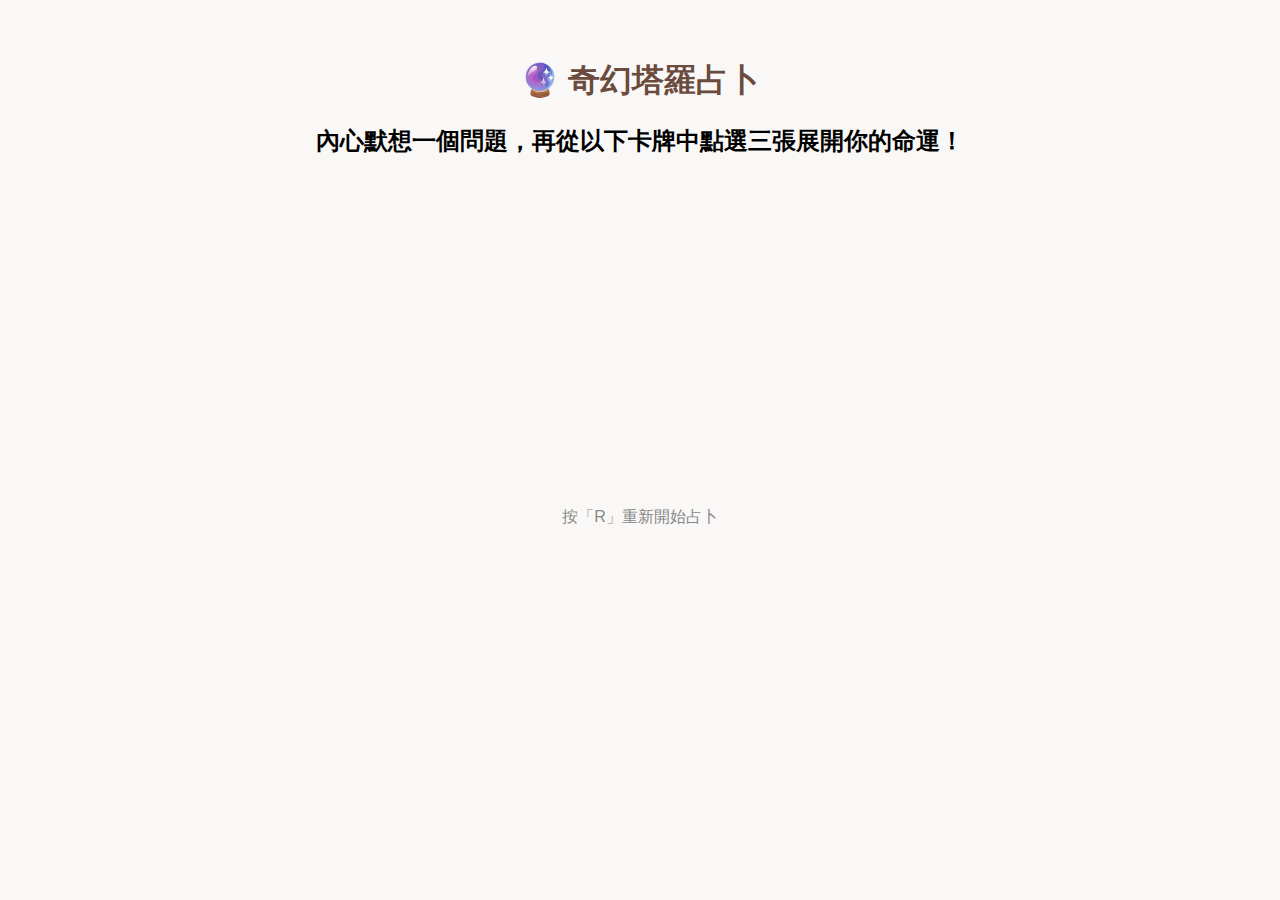
<file: index.html>
<!DOCTYPE html>
<html lang="zh-Hant">
<head>
  <meta charset="UTF-8">
  <title>塔羅牌占卜</title>
  <link rel="stylesheet" href="style.css">
</head>
<body>
  <h1>🔮 奇幻塔羅占卜</h1>
  <h2>內心默想一個問題，再從以下卡牌中點選三張展開你的命運！</h2>
  <div id="card-container"></div>
  <div id="selected-cards"></div>

  <p id="hint">按「R」重新開始占卜</p>

  <script src="script.js"></script>
</body>
</html>
<div id="summary" style="margin-top: 30px; white-space: pre-line; color: #444;"></div>
</file>
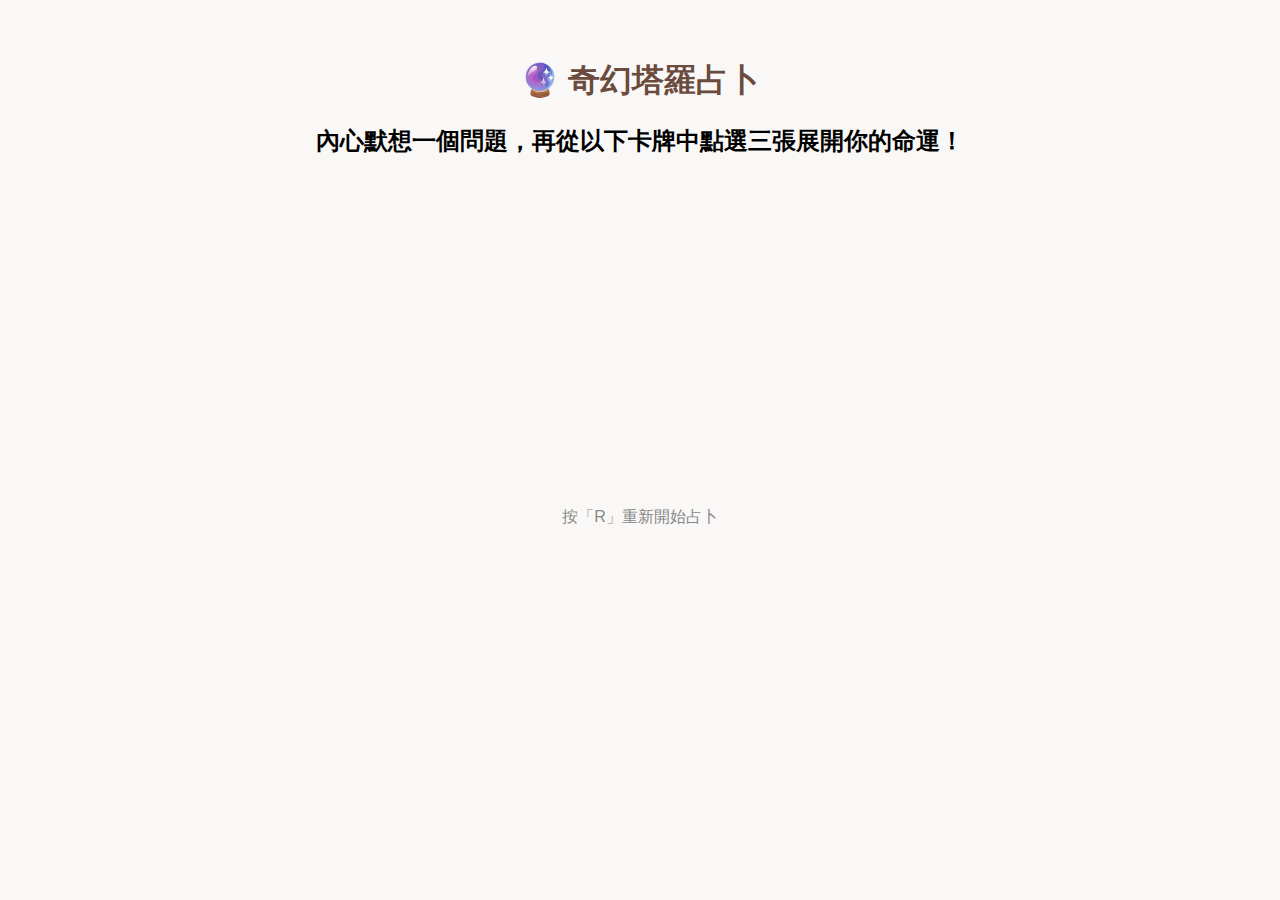
<file: assets/index.html>
<!DOCTYPE html>
<html lang="en" >
<head>
  <meta charset="UTF-8">
  <title>Untitled</title>
  <link rel="stylesheet" href="./style.css">

</head>
<body>
<!-- partial:index.partial.html -->
<!DOCTYPE html>
<html lang="zh-Hant">
<head>
  <meta charset="UTF-8">
  <title>塔羅牌占卜</title>
  <link rel="stylesheet" href="style.css">
</head>
<body>
  <h1>🔮 奇幻塔羅占卜</h1>
  <h2>內心默想一個問題，再從以下卡牌中點選三張展開你的命運！</h2>
  <div id="card-container"></div>
  <div id="selected-cards"></div>

  <p id="hint">按「R」重新開始占卜</p>

  <script src="script.js"></script>
</body>
</html>
<div id="summary" style="margin-top: 30px; white-space: pre-line; color: #444;"></div>
<!-- partial -->
  <script  src="./script.js"></script>

</body>
</html>
</file>
<file: style.css>
body {
  font-family: "微軟正黑體", sans-serif;
  background-color: #f9f8f6;
  text-align: center;
  padding: 30px;
}

h1 {
  color: #6b4b3e;
}

#card-container {
  position: relative;
  width: 600px;
  height: 300px;
  margin: 0 auto;
  perspective: 1000px;
}

.card {
  width: 120px;
  height: 200px;
  position: absolute;
  top: 50%;
  left: 50%;
  transform-origin: bottom center;
  cursor: pointer;
}

.card-inner {
  width: 100%;
  height: 100%;
  transition: transform 0.8s;
  transform-style: preserve-3d;
  position: relative;
}

.card.flipped .card-inner {
  transform: rotateY(180deg);
}

.card-front, .card-back {
  position: absolute;
  width: 100%;
  height: 100%;
  backface-visibility: hidden;
  border-radius: 10px;
  box-shadow: 0 4px 8px rgba(0,0,0,0.2);
}

.card-back {
  background-image: url('https://png.pngtree.com/thumb_back/fh260/background/20210831/pngtree-mystical-boho-tarot-card-image_774913.jpg');
  background-size: cover;
  background-position: center;
}

.card-front {
  transform: rotateY(180deg);
  display: flex;
  flex-direction: column;
  align-items: center;
  justify-content: center;
  background-color: #fff;
  padding: 5px;
}

.card-front img {
  width: 100%;
  height: 150px;
  object-fit: cover;
  transform: rotate(0deg);
}

.description {
  font-size: 12px;
  padding-top: 5px;
}

#hint {
  margin-top: 30px;
  color: #888;
}
.card.flipped {
  transform: translateY(-80px) rotate(var(--angle, 0deg)) translateX(-50%);
  z-index: 999; /* 抽出的牌要顯示在最上層 */
}
#selected-cards {
  position: absolute;
  top: 50px;
  right: 50px;
  width: 140px;
  display: flex;
  flex-direction: column;
  gap: 15px;
}

#selected-cards .card {
  transform: none !important; /* 重置原本旋轉角度 */
  position: relative;
  left: 0;
  top: 0;
}
</file>
<file: assets/style.css>
body {
  font-family: "微軟正黑體", sans-serif;
  background-color: #f9f8f6;
  text-align: center;
  padding: 30px;
}

h1 {
  color: #6b4b3e;
}

#card-container {
  position: relative;
  width: 600px;
  height: 300px;
  margin: 0 auto;
  perspective: 1000px;
}

.card {
  width: 120px;
  height: 200px;
  position: absolute;
  top: 50%;
  left: 50%;
  transform-origin: bottom center;
  cursor: pointer;
}

.card-inner {
  width: 100%;
  height: 100%;
  transition: transform 0.8s;
  transform-style: preserve-3d;
  position: relative;
}

.card.flipped .card-inner {
  transform: rotateY(180deg);
}

.card-front, .card-back {
  position: absolute;
  width: 100%;
  height: 100%;
  backface-visibility: hidden;
  border-radius: 10px;
  box-shadow: 0 4px 8px rgba(0,0,0,0.2);
}

.card-back {
  background-image: url('https://png.pngtree.com/thumb_back/fh260/background/20210831/pngtree-mystical-boho-tarot-card-image_774913.jpg');
  background-size: cover;
  background-position: center;
}

.card-front {
  transform: rotateY(180deg);
  display: flex;
  flex-direction: column;
  align-items: center;
  justify-content: center;
  background-color: #fff;
  padding: 5px;
}

.card-front img {
  width: 100%;
  height: 150px;
  object-fit: cover;
  transform: rotate(0deg);
}

.description {
  font-size: 12px;
  padding-top: 5px;
}

#hint {
  margin-top: 30px;
  color: #888;
}
.card.flipped {
  transform: translateY(-80px) rotate(var(--angle, 0deg)) translateX(-50%);
  z-index: 999; /* 抽出的牌要顯示在最上層 */
}
#selected-cards {
  position: absolute;
  top: 50px;
  right: 50px;
  width: 140px;
  display: flex;
  flex-direction: column;
  gap: 15px;
}

#selected-cards .card {
  transform: none !important; /* 重置原本旋轉角度 */
  position: relative;
  left: 0;
  top: 0;
}
</file>
